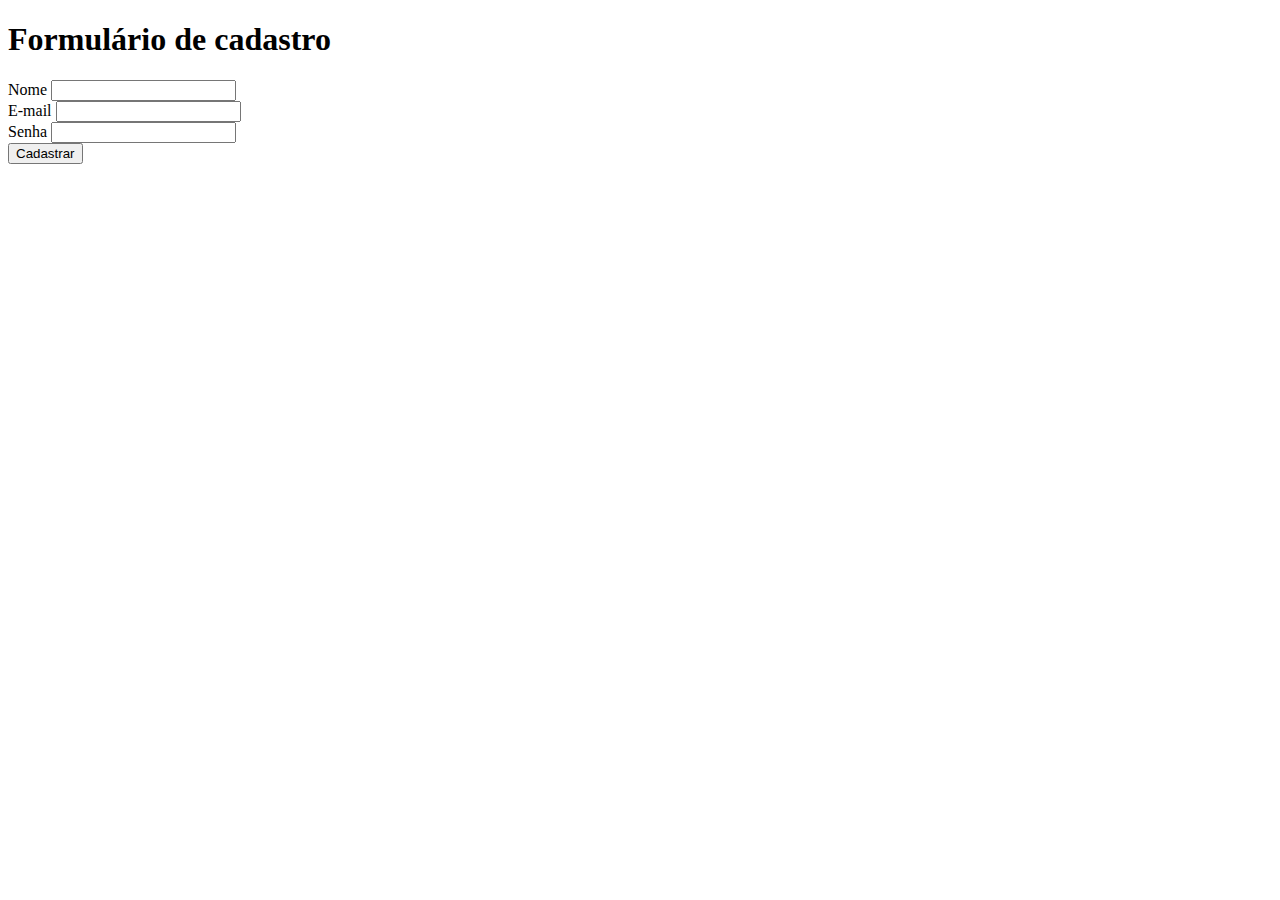
<file: exercicio_formulario.html>
<!DOCTYPE html>
<html lang="pt-br">
<head>
    <meta charset="UTF-8">
    <meta name="viewport" content="width=device-width, initial-scale=1.0">
    <title>Formulário de cadastro</title>
</head>
<body>
    <h1>Formulário de cadastro</h1>
    <form>
        <label for="text">Nome</label>
        <input id="text" type="text"/> <br />
        <label for="email">E-mail</label>
        <input id="email" type="email" /> <br />
        <label for="password">Senha</label>
        <input id="password" type="password" /> <br />
        <button type="submit">
            Cadastrar
        </button>
    </form>

</body>
</html>
</file>
